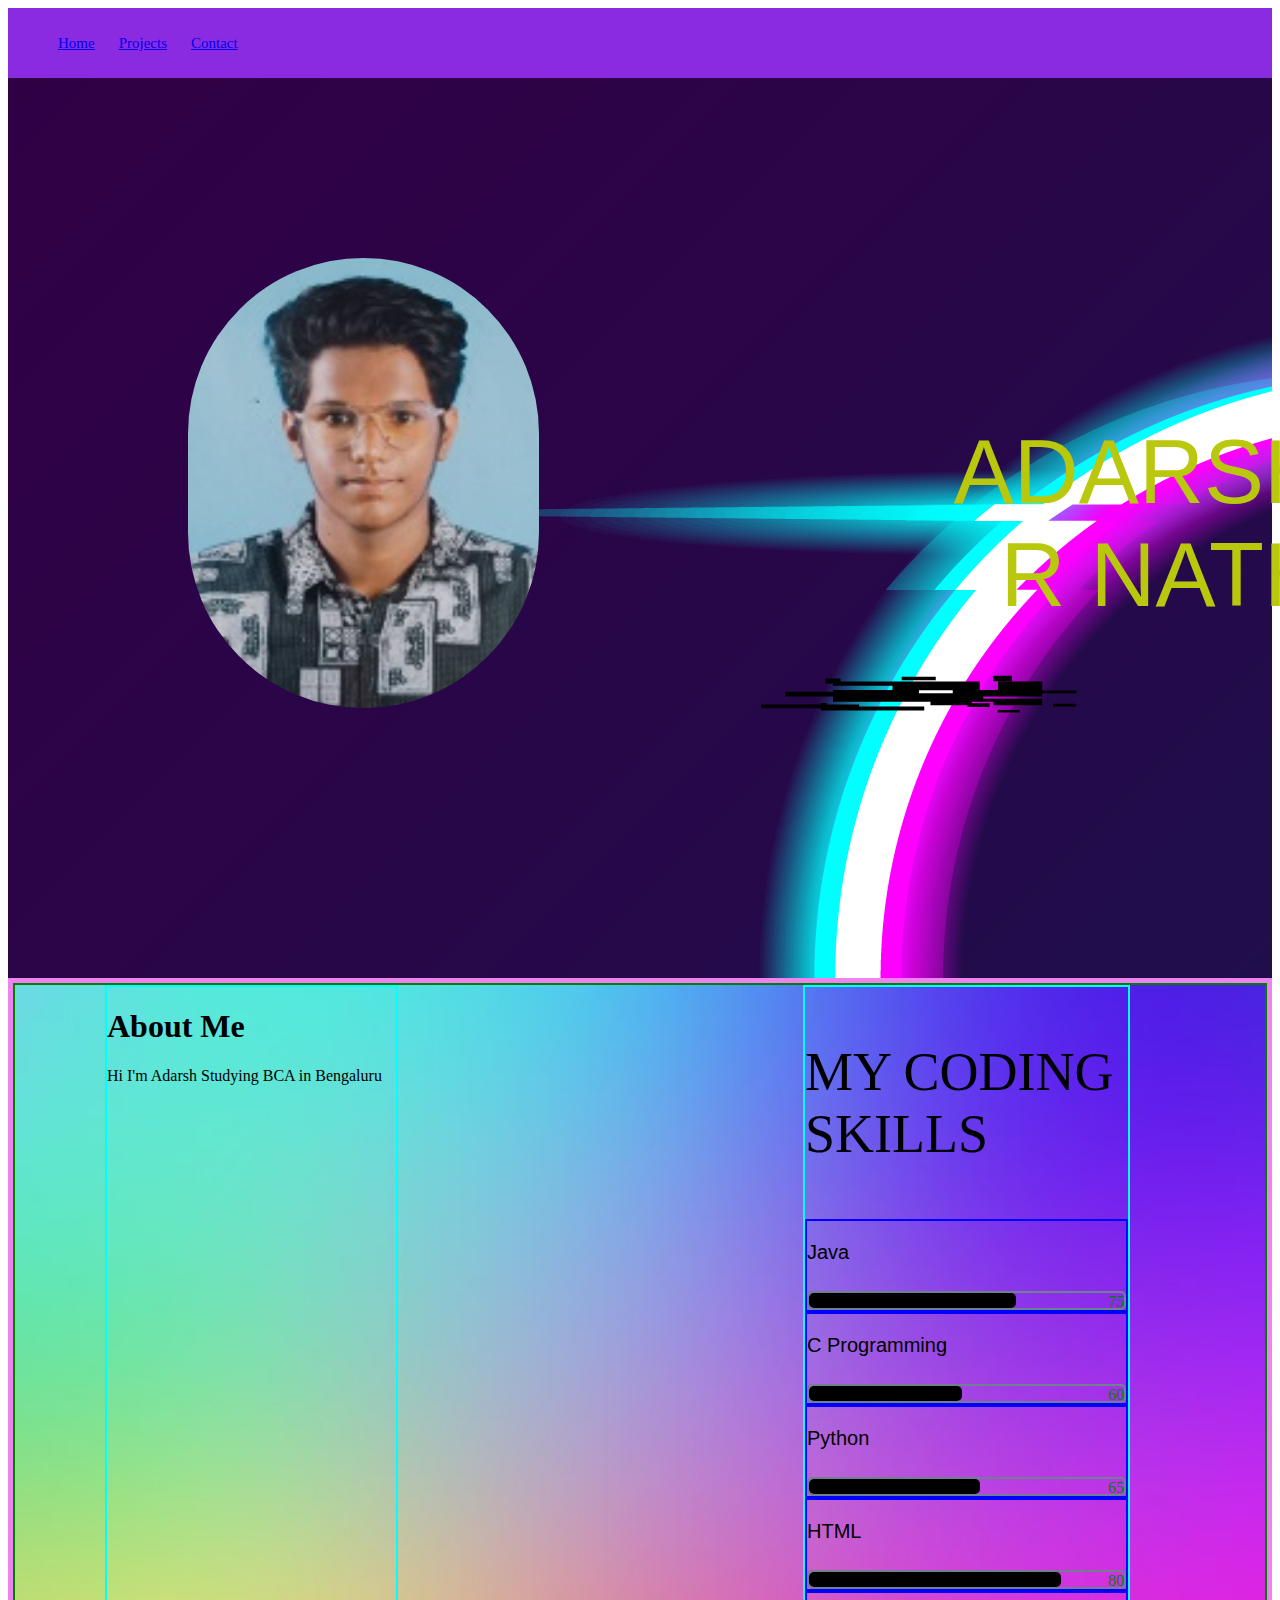
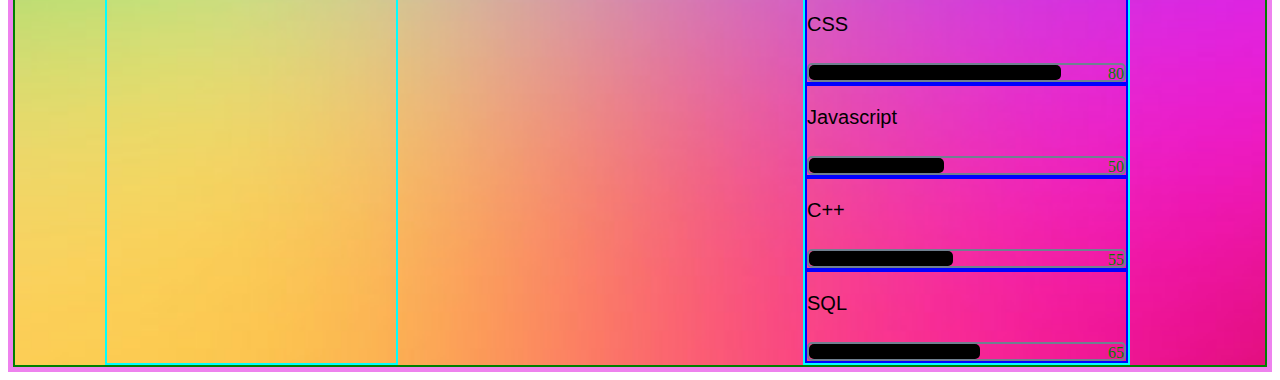
<file: index.html>
<!doctype html>
<html>
<head>
<link rel="stylesheet"  href="index.css"/></head>
    <body>
        <header>
            <div class="navigations">
                <ul>
                    <li><a href="#home">Home</a></li>
                    <li><a href="test.html" target="_blank">Projects</a></li>
                    <li><a href="contact.html" target="_blank">Contact</a></li>
                </ul>
            </div>
        </header>
       
        <div class="image-name">
          <img src="Application_Photo.jpg"/> 
            <div class="home-heading">ADARSH R NATH</div></div>
            <div class="home" id="home">
                <div class="home-main">
                    <div class="about">
                        <div class="about-heading">
                            <h1>About Me</h1>
                        </div>
                        <div class="about-main">
                            <p>Hi I'm Adarsh Studying BCA in Bengaluru</p>
                        </div>
                    </div>
                    <div class="progress-bar">
                        <p>MY CODING SKILLS</p>
                        <div class="java">
                            <div class="java-head"><p>Java</p></div>
                            
                                <div class="java-progress"><span>75</span>
                                    <div class="java-percent"></div>
                                </div>
                        </div>
                        <div class="java">
                            <div class="java-head"><p>C Programming</p></div>
                          
                                <div class="java-progress"><span>60</span>
                                    <div class="c-percent"></div>
                                </div>
                           
                        </div>
                        <div class="java">
                            <div class="java-head"><p>Python</p></div>
                            
                                <div class="java-progress"><span>65</span>
                                    <div class="python-percent"></div>
                                </div>
                            
                        </div>
                        <div class="java">
                            <div class="java-head"><p>HTML</p></div>
                          
                                <div class="java-progress"><span>80</span>
                                    <div class="html-percent"></div>
                                </div>
                          
                        </div>
                        <div class="java">
                            <div class="java-head"><p>CSS</p></div>
                            
                                <div class="java-progress"><span>80</span>
                                    <div class="css-percent"></div>
                                </div>
                           
                        </div>
                        <div class="java">
                            <div class="java-head"><p>Javascript</p></div>
                        
                                <div class="java-progress"><span>50</span>
                                    <div class="javascript-percent"></div>
                                </div>
                            
                        </div>
                        <div class="java">
                            <div class="java-head"><p>C++</p></div>
                        
                                <div class="java-progress"><span>55</span>
                                    <div class="cpp-percent"></div>
                                </div>
                       
                        </div>
                        <div class="java">
                            <div class="java-head"><p>SQL</p></div>
                         
                                <div class="java-progress"><span>65</span>
                                    <div class="sql-percent"></div>
                                </div>
                            
                        </div>
                    </div>
                </div>
            </div>    
    </body>
</html>
</file>
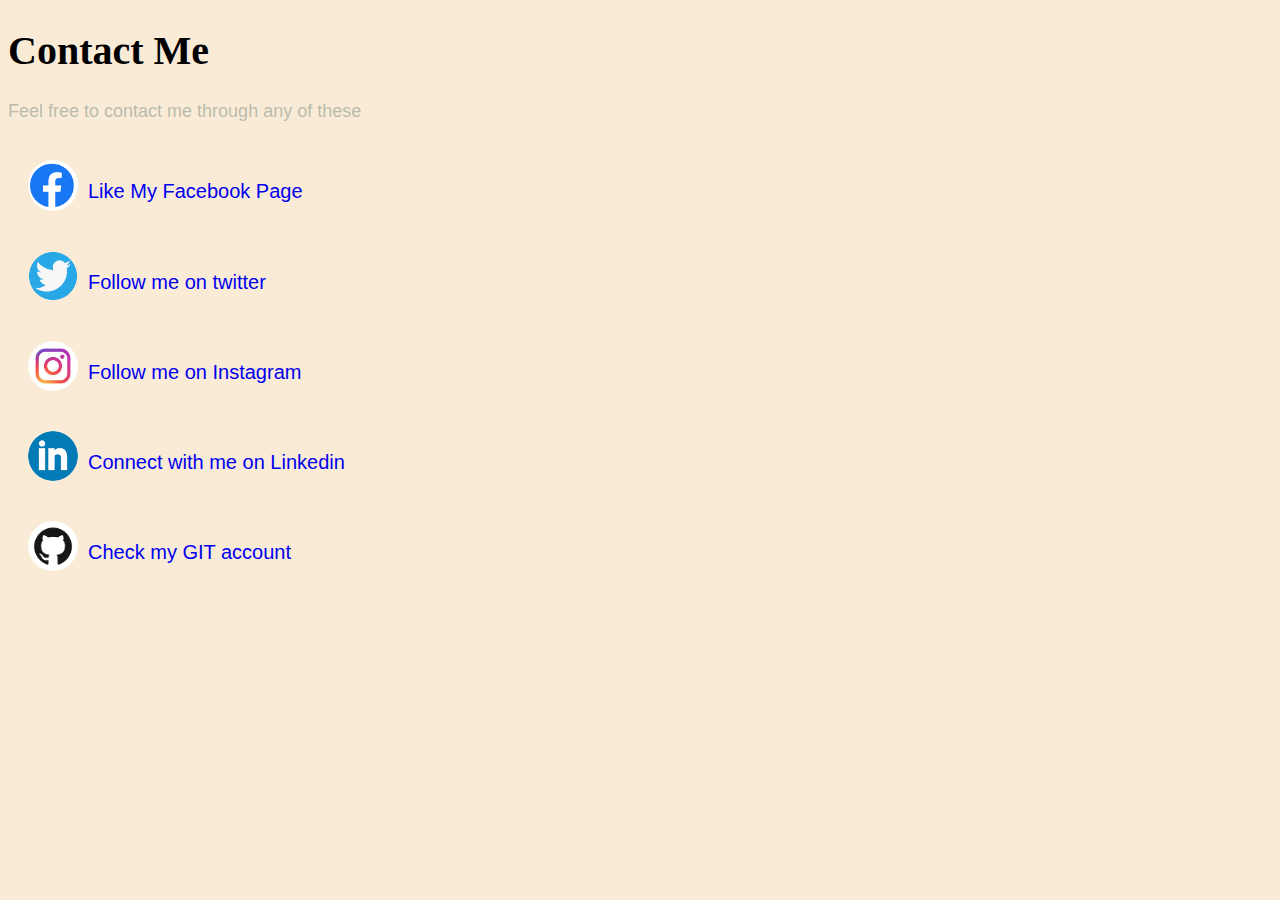
<file: contact.html>
<!doctype html>
<html>
    <head>
         <link rel="stylesheet"  href="contact.css"/>
<meta name="viewport" content="width=device-width, initial-scale=1.0">
    </head>
    <body>
        <div class="contact">
            <div class="contact-main">
                <div class="contact-heading">
                    <h1>Contact Me</h1>
                    <p>
                        Feel free to contact me through any of these
                    </p>
                </div>
                <div class="contact-logo">
                    <div class="facebook">
                       <img class="fb" src="facebook-logo.png"/>
                        <p class="fb-text"> <a  href="https:www.facebook.com/adarshrnath.kichu">Like My Facebook Page</a></p>
                    </div>
                    <div class="facebook">
                        <!--logo--><img class="twi" src="twitter-logo.png"/>
                        <p class="fb-text"><a  href="https://twitter.com/AdarshKichuz">Follow me on twitter</a></p>
                    </div>
                    <div class="facebook">
                        <!--logo--><img  class="ins" src="instagram-logo.jfif" />
                        <p class="fb-text"><a href="https:www.instagram.com/adarsh.rnath">Follow me on Instagram</a></p>
                    </div>
                    <div class="facebook">
                        <!--logo--><img class="lin" src="linkedin-logo.png"/>
                        <p class="fb-text"><a href="www.linkedin.com/in/adarshrnath04">Connect with me on Linkedin</a></p>
                    </div>
                    <div class="facebook">
                        <!--logo--><img  class="git"  src="github-logo.png"/>
                        <p class="fb-text"><a  href="https://github.com/adarshrnath04">Check my GIT account</a></p>
                    </div>
                </div>
            </div>
        </div>
    </body>
</file>
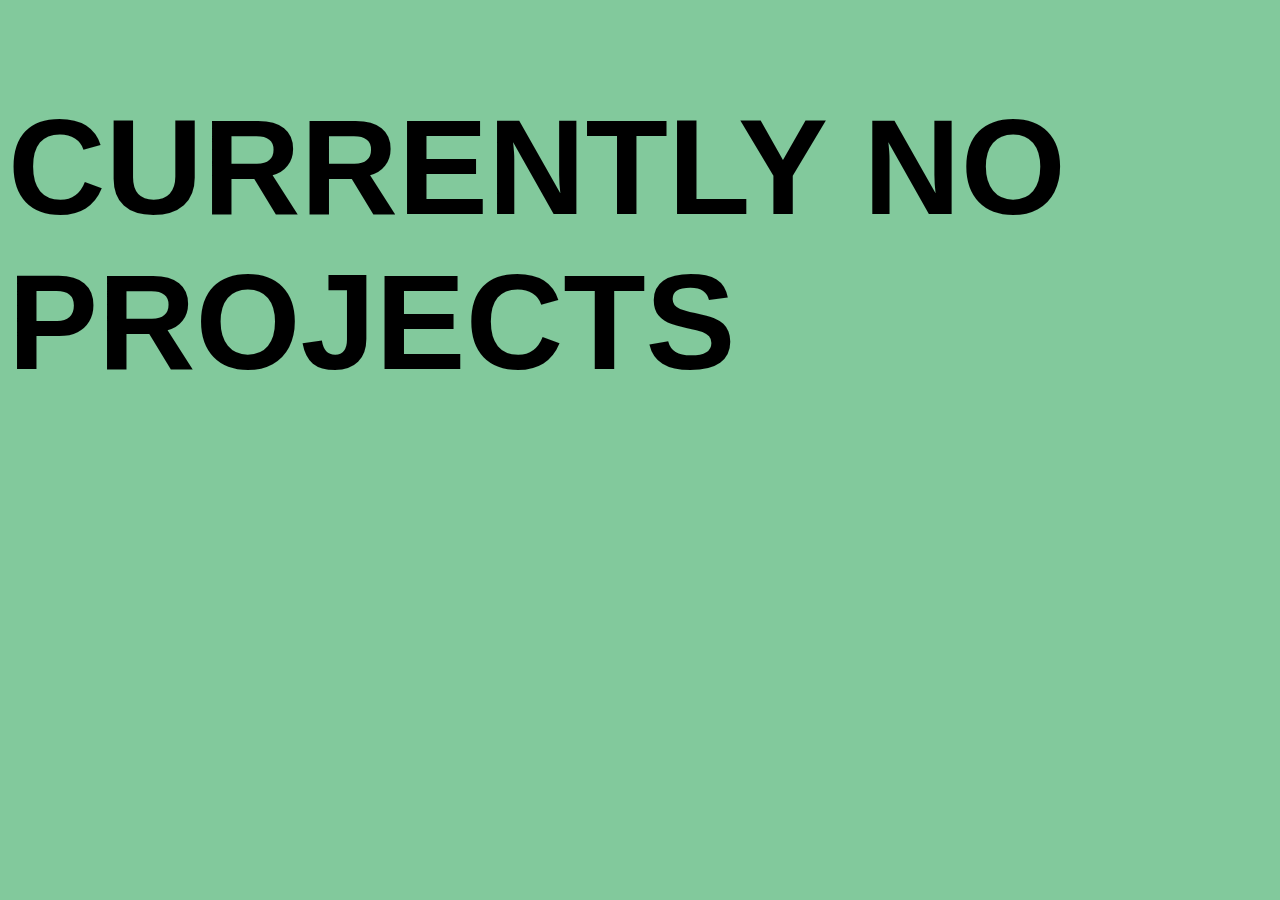
<file: test.html>
<!doctype html>
<html>
    <head>
         <link rel="stylesheet"  href="test.css"/>
<meta name="viewport" content="width=device-width, initial-scale=1.0">
    </head>
    <body>
        <div class="projects">
            <h1>CURRENTLY NO PROJECTS</h1>
        </div>
    </body>
</html>
</file>
<file: index.css>
.navigations{
    
    animation-name: animeheader;
    animation-iteration-count: infinite;
    animation-direction: alternate-reverse;
    display: inline-flex;
    color:black;
    width: 100%;
    background-color: blueviolet;
    position: sticky;
}


.navigations ul{

    float: right;
}

.navigations li{
    padding: 10px;
    display: inline-block;
}

.navigations li a{
    font-size: 15px;
    font-family: 'Lucida Sans', 'Lucida Sans Regular', 'Lucida Grande';
}

.navigations li:hover{
    animation: animeheader 2s infinite alternate-reverse;
    background-color: aquamarine;
    transition: 1.5s ease;
    
}

.navigations li a:hover{
    font-weight: 600;
}

@keyframes animeheader {
    0%{border:2px solid  violet;},
    20%{border:2px solid indigo;},
    30%{border: 2px solid blue;},
    40%{border: 2px solid aqua;},
    50%{border:2px solid green;},
    60%{border:2px solid lime;},
    70%{border:2px solid yellow;},
    80%{border:2px solid orange;},
    90% {border:2px solid crimson;},
    100%{border:2px solid red;},
}
.home{
    
    background-image: url("n2UtdJe.jpg");
    background-size: cover;
    background-repeat: no-repeat;
    border:5px solid violet;
}
.about{
    margin-left: 10vh;
    border: 2px solid aqua;
    width:90vh;
}

.image-name{
    display: flex;
    width: 100%;
    height: 100vh;
    background-image: url("kikzpic.jpg");
}

.image-name img{
    border-radius: 25vh;
    margin:20vh ;
    height: 50vh;
}


.home-heading{
    color: rgb(185, 200, 13);
   margin-top: 37vh;
   margin-left: 25vh;
    text-align: right;
    margin-right: 10vh;
    padding: 10px;
    font-size: 10vh;
    font-family:'Trebuchet MS', 'Lucida Sans Unicode', 'Lucida Grande', 'Lucida Sans', Arial, sans-serif
}
.home-main{
   
    display: flex;
    flex-direction: row;
    border: 2px solid green;
}
.home .home-main .progress-bar{
    margin-left: 45vh;
    margin-right: 15vh;
    width:100vh;
    float: right;
    border: 2px solid aqua;
}

.progress-bar p{
    font-size: 6vh;
    font-family: Cambria, Cochin, Georgia, Times, 'Times New Roman', serif;
}
.java{
    border:2px solid blue;
}

 .java-head{
    height: 50px;
}

.java-head p{
    font-family: 'Segoe UI', Tahoma, Geneva, Verdana, sans-serif;
    font-size: 20px;  
}

.java-progress{
    border-radius: 5px;
    width:35vh;
    height: 15px;
    border:2px solid slategray;
}

.java-percent{
    border-radius: 5px;
    width:23vh;
    height: 15px;
    background-color: black;
    color: black;
}

.java-progress span{
    float: right;
    color:green;
}

.c-percent{
    border-radius: 5px;
    width:17vh;
    height: 15px;
    background-color: black;
    color: black;
}
.python-percent{
    border-radius: 5px;
    width:19vh;
    height: 15px;
    background-color: black;
    color: black;
}
.html-percent{
    width:28vh;
    border-radius: 5px;
    height: 15px;
    background-color: black;
    color: black;
}
.css-percent{
    border-radius: 5px;
    width:28vh;
    height: 15px;
    background-color: black;
    color: black;
}
.javascript-percent{
    border-radius: 5px;
    width:15vh;
    height: 15px;
    background-color: black;
    color: black;
}

.cpp-percent{
    border-radius: 5px;
    width:16vh;
    height: 15px;
    background-color: black;
    color: black;
}

.sql-percent{
    border-radius: 5px;
    width:19vh;
    height: 15px;
    background-color: black;
    color: black;
}
</file>
<file: contact.css>
body{
    background-color: antiquewhite;
}
h1{
    color: black;
    font-size: 40px;
    font-family: 'Trebuchet MS', 'Lucida Sans Unicode';
}

p{
    font-size: 18px;
    font-family:'Segoe UI', Tahoma, Geneva, Verdana, sans-serif;
    font-weight: 500;
    color: rgba(145, 159, 145, 0.639);
}

.fb-text{
    text-decoration: none;
    font-size: 20px;
    font-family:'Gill Sans', 'Gill Sans MT', Calibri, 'Trebuchet MS', sans-serif;
    color: rgb(71, 71, 255);
}

.twit-text{
    text-decoration: none;
    font-size: 20px;
    font-family: 'Gill Sans', 'Gill Sans MT', Calibri, 'Trebuchet MS', sans-serif;
    color: rgb(0, 128, 255);
}

.insta-text{
    text-decoration: none;
    font-size: 20px;
    font-family: 'Gill Sans', 'Gill Sans MT', Calibri, 'Trebuchet MS', sans-serif;
    color: rgb(226, 43, 214);
}

.linkedin-text{
    text-decoration: none;
    font-size: 20px;
    font-family: 'Gill Sans', 'Gill Sans MT', Calibri, 'Trebuchet MS', sans-serif;
    color:rgb(0, 85, 255);
}

.git-text{
    text-decoration: none;
    font-size: 20px;
    font-family:'Gill Sans', 'Gill Sans MT', Calibri, 'Trebuchet MS', sans-serif;
    color:rgb(36, 38, 44);
}

.twi{
    width: 50px;
   
    border-radius: 27px;
}

.fb{
    width: 50px;
  
    border-radius: 55px;
} 

.ins{
    width: 50px;
  
    border-radius: 27px;
}

.lin{
    width: 50px;
   
    border-radius: 27px;
}

.git{
    width: 50px;
   
    border-radius: 27px;
}

.facebook{
    padding:20px ;
    display: flex;
}

.fb-text{
  
    height: 10px;
    padding-left:10px;
}

a:visited{
    color: brown;
}

a:active{
    color: green;
}

a{
    text-decoration: none;
}
</file>
<file: test.css>
h1{
    font-size: 15vh;
    font-family: 'Gill Sans', 'Gill Sans MT', Calibri, 'Trebuchet MS', sans-serif;
}

body{
 background-color: rgb(130, 201, 156);
}
</file>
